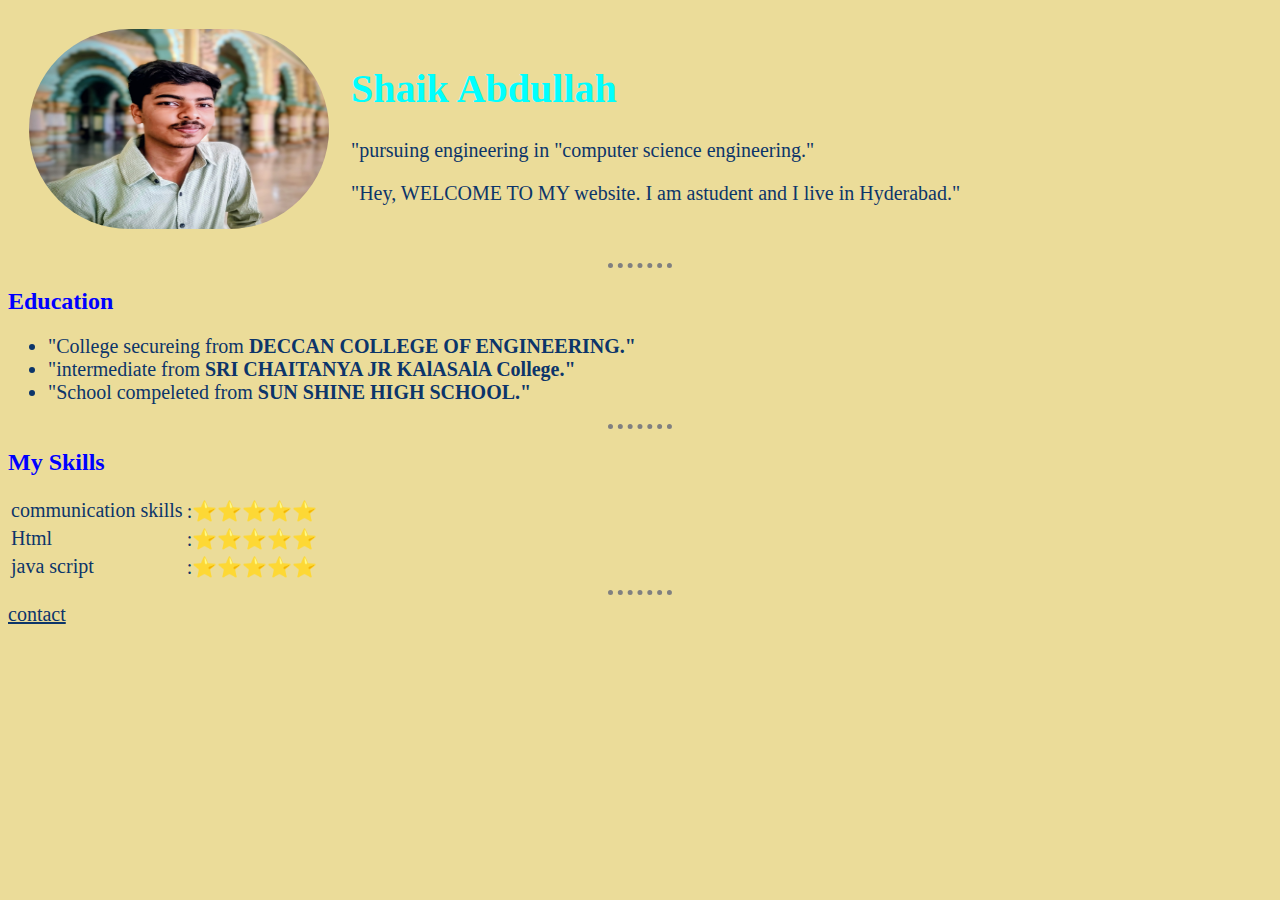
<file: index.html>
<!DOCTYPE html>
<html lang="en">
    <head>
        <meta charset="UTF-8">
        <meta name="viewport" content="width=device-width, intial-scaled=1.0">
        <link rel="stylesheet" href="style.css">
    </head>
<body>
    <table cellspacing="20px">
        <tbody>
        <tr>
            <td>
                <img src="Murtaza.jpg" alt="My pic" height="300px" width="200px">
            </td>
            <td>
                <h1 style="color: aqua;">Shaik Abdullah</h1>
                <p>"pursuing engineering in "<a href=""></a>computer science engineering."</p>
                <p>"Hey, WELCOME TO MY website. I am astudent and I live in Hyderabad."</p>
            </td>
        </tr>
        </tbody>
    </table>
    <hr>
    <h2 style="color: blue;">Education</h2>
    <ul>                                                                                             
        <li>"College secureing from <b>DECCAN COLLEGE OF ENGINEERING."</b></li>
        <li>"intermediate from <b>SRI CHAITANYA JR KAlASAlA College."</b></li>
        <li>"School compeleted from <b>SUN SHINE HIGH SCHOOL."</b></li>
    </ul>
    <hr>

    <h2 style="color: blue;">My Skills</h2>
    <table>
        <tr>
            <td>communication skills</td>
            <td>:⭐️⭐️⭐️⭐️⭐️</td>
        </tr>
          <tr>
            <td>Html</td>
           <td>:⭐️⭐️⭐️⭐️⭐️</td>
          </tr>
         <tr>
            <td>java script</td>
            <td>:⭐️⭐️⭐️⭐️⭐️</td>
        </tr>
    </table>

    <hr>
    
    <a href="contact.html"> contact</a>

    
</body>
</html>
</file>
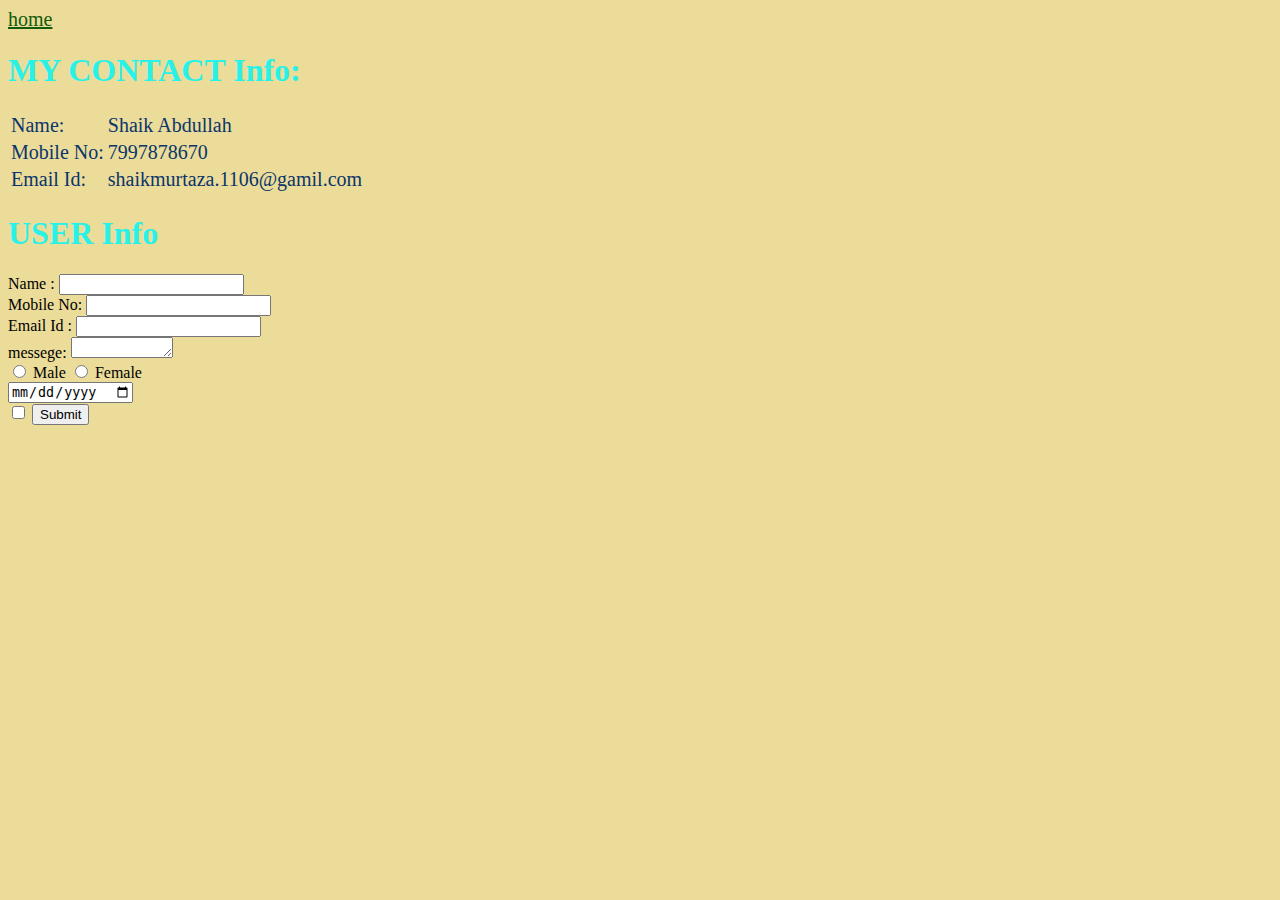
<file: contact.html>
<!DOCTYPE html>
<html lang="en">
<head>
    <meta charset="UTF-8">
    <meta name="viewport" content="width=device-width, initial-scale=1.0">
    <title>My cv</title>
    <link rel="stylesheet" href="style.css">
</head>
<body>

<a href="miniproject.html" style="color: rgb(19, 90, 10);">home</a>


<div id="contact">
    <h1 style="color: rgb(40, 241, 231);">MY CONTACT Info:</h1>
<table>
    <tr>
        <td>Name:</td>
        <td>Shaik Abdullah</td>
    </tr>
    <tr>
        <td>Mobile No:</td>
        <td>7997878670</td>
    </tr>
    <tr>
        <td>Email Id:</td>
        <td>shaikmurtaza.1106@gamil.com</td>
    </tr>
</table>
<h1 style="color: rgb(40, 241, 231);">USER Info</h1>
<form action="mailto:shaikmurtaza.1106@gmail.com" method="post"  enctype="text/plain">
    <label for="">Name :</label>
    <input type="text" name="Name:">
    <br>
    <label for="">Mobile No:</label>
    <input type="tel" name="Mobile No:"><br>
    <label for="">Email Id :</label>
    <input type="email" name="Email Id:">
    <br>
    <label for="">messege:</label>
    <textarea name="messege" id="" cols="10" rows="1"></textarea>
    <br>
    <input type="radio">
    <label for="">Male</label>
    <input type="radio">
    <label for="">Female</label>
    <br>
    <input type="date">
    <br>
    <input type="checkbox">
    <input type="submit">
</form>
</div>
</body>
</html>
</file>
<file: style.css>
body{
    background-color:#ebdc99
}
p,ul,td,a{
    color:#0C356A;
    font-size: 20px;
    font-family:'Times New Roman', Times, serif;
}
h1,h2{
    color: #279EFF;
}
img{
    width: 300px;
    height: 200px;
    border-radius: 200px;
}
hr{
   border-style: none;
   border-top-style:dotted;
   border-width: 5px;
   width: 5%;
}
</file>
